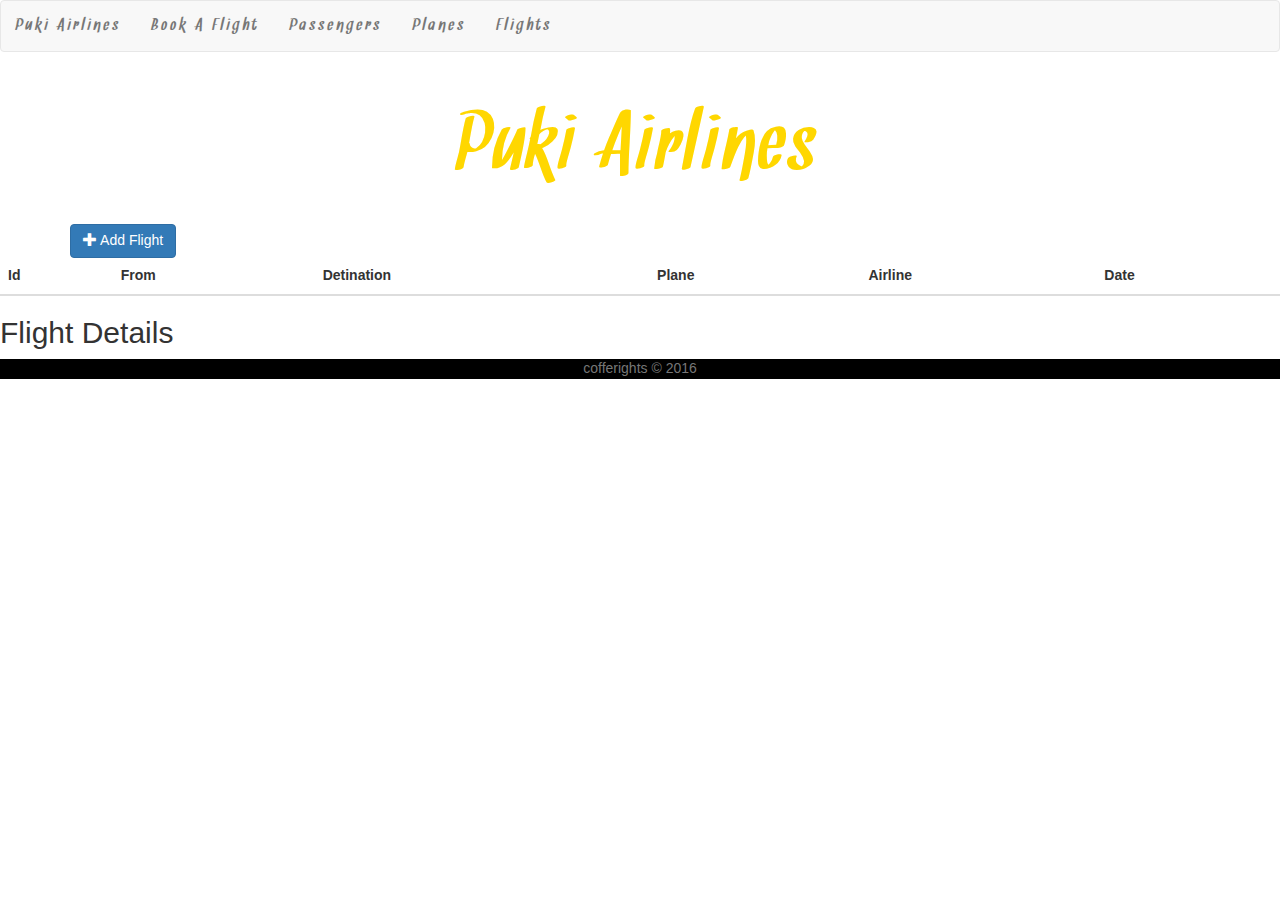
<file: flight.html>
<!doctype html>
<html lang="en">

<head>
    <meta charset="utf-8">
    <meta name="viewport" content="width=device-width, initial-scale=1">
    <title>Flights</title>
    <link rel="shortcut icon"  href="img/favicomatic/favicon-16x16.png" sizes="16x16" />
    <link rel="stylesheet" href="lib/animate.css">
    <link rel="stylesheet" href="stylesheets/main.css" />

</head>

<body>
<nav class="navbar navbar-default">
    <div class="container-fluid">
        <!-- Brand and toggle get grouped for better mobile display -->
        <div class="navbar-header">
            <button type="button" class="navbar-toggle collapsed" data-toggle="collapse" data-target="#bs-example-navbar-collapse-1" aria-expanded="false">
                <span class="sr-only">Toggle navigation</span>
                <span class="icon-bar"></span>
                <span class="icon-bar"></span>
                <span class="icon-bar"></span>
            </button>
            <a class="navbar-brand" href="index.html">Puki Airlines</a>
        </div>

        <!-- Collect the nav links, forms, and other content for toggling -->
        <div class="collapse navbar-collapse" id="bs-example-navbar-collapse-1">
            <ul class="nav navbar-nav">
                <li><a href="index.html">Book A Flight</a></li>
                <li><a href="passengers.html">Passengers</a></li>
                <li><a href="planes.html">Planes</a></li>
                <li><a href="flight.html">Flights</a></li>
            </ul>

        </div><!-- /.navbar-collapse -->
    </div><!-- /.container-fluid -->
</nav>
<header class="box">
    <!--<img src="img/layout/ca-white.png" class="img-responsive"  />-->
    <!--<img src="img/layout/logo.png" class="img-responsive animated tada" />-->
    <h1>Puki Airlines  </h1>
</header>

<main class="flightsPage">
    <div class="container">
        <!-- Button trigger modal -->
        <button onclick="Flight.editFlight()" class="btn btn-primary ">
            <span class="glyphicon glyphicon-plus"></span>
            Add Flight
        </button>
    </div>
    <table class="table table-hover">
        <thead>
        <tr>
            <th>Id</th>
            <th>From</th>
            <th>Detination</th>
            <th>Plane</th>
            <th>Airline</th>
            <th>Date</th>
        </tr>
        </thead>
        <tbody class="tblFlights">

        </tbody>
    </table>

    <section class="details">
        <h2>Flight <span class="fDetailsName"></span> Details</h2>

    </section>



</main>




<div class="modal fade" id="modalFlight" tabindex="-1" role="dialog" aria-labelledby="myModalLabel">
    <div class="modal-dialog" role="document">
        <div class="modal-content">
            <div class="modal-header">
                <button type="button" class="close" data-dismiss="modal" aria-label="Close"><span aria-hidden="true">&times;</span></button>
                <h4 class="modal-title" id="myModalLabel">Add Flight</h4>
            </div>
            <div class="modal-body">
                <form>
                    <input type="hidden" id="fId" name="fId" >
                    <div class="form-group">
                        <div class="fromCountry"></div>
                        <!--<label for="src">From</label>-->
                        <!--<input type="text" class="form-control" id="src" name="src"  placeholder="From">-->
                    </div>
                    <div class="form-group">
                         <div class="toCountry"></div>
                        <!--<label for="fdestination">Destination</label>-->
                        <!--<input type="text" class="form-control" id="fdestination" name="fdestination" placeholder="Destination">-->
                    </div>
                    <div class="form-group">
                        <label for="fairline">AirLine</label>
                        <select name="fairline" id="fairline">
                            <option value="elal">El Al</option>
                            <option value="turkishArilines">Turkish Air Lines</option>

                        </select>
                    </div>
                    <div class="form-group"  >
                        <div class="planes">
                            
                        </div>
                        <!--<label for="fplane">Plane</label>
                        <select name="fplane" id="fplane">
                            <option value="boeing747">Boeing 747</option>
                            <option value="mig">Mig</option>
                        </select>-->

                    </div>
                    <div class="form-group">
                        <label for="fdate">Date</label>
                        <input type="date" class="form-control" id="fdate" name="fdate" placeholder="date">
                    </div>
                </form>
            </div>
            <div class="modal-footer">
                <button type="button" class="btn btn-default" data-dismiss="modal">Close</button>
                <button type="button" class="btn btn-primary" onclick="Flight.saveFlight()">Save
                    <span class="glyphicon glyphicon-save"></span>
                </button>
            </div>
        </div>
    </div>
</div>

<footer>
    cofferights &copy; 2016
</footer>

<script src="lib/jquery/jquery.js"></script>
<script src="lib/jquery.serializejson.min.js"></script>
<script src="lib/bootstrap/javascripts/bootstrap.min.js"></script>
<script src="lib/moment.min.js"></script>
<script src="js/general.js"></script>
<script src="js/oop.js"></script>
<script src="js/app.js"></script>
<script src="js/Plane.class.js"></script>

<script src="js/Flight.class.js"></script>

</body>

</html>
</file>
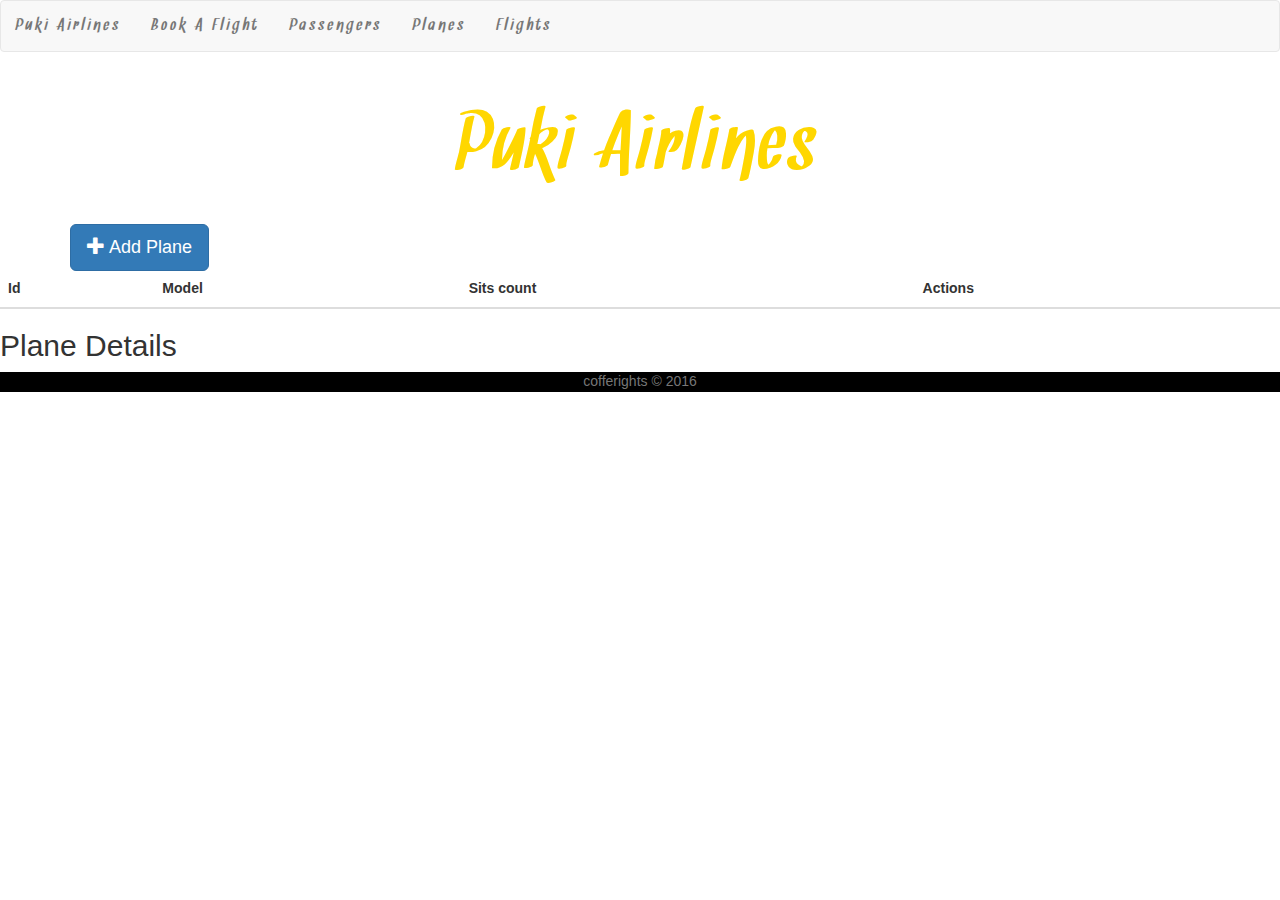
<file: planes.html>
<!doctype html>
<html lang="en">

<head>
    <meta charset="utf-8">
    <meta name="viewport" content="width=device-width, initial-scale=1">
    <title>I like Coding</title>
    <link rel="shortcut icon"  href="img/favicomatic/favicon-16x16.png" sizes="16x16" />
    <link rel="stylesheet" href="lib/animate.css">
    <link rel="stylesheet" href="stylesheets/main.css" />

</head>

<body>
    <nav class="navbar navbar-default">
    <div class="container-fluid">
        <!-- Brand and toggle get grouped for better mobile display -->
        <div class="navbar-header">
        <button type="button" class="navbar-toggle collapsed" data-toggle="collapse" data-target="#bs-example-navbar-collapse-1" aria-expanded="false">
            <span class="sr-only">Toggle navigation</span>
            <span class="icon-bar"></span>
            <span class="icon-bar"></span>
            <span class="icon-bar"></span>
        </button>
        <a class="navbar-brand" href="index.html">Puki Airlines</a>
        </div>

        <!-- Collect the nav links, forms, and other content for toggling -->
        <div class="collapse navbar-collapse" id="bs-example-navbar-collapse-1">
        <ul class="nav navbar-nav"> 
            <li><a href="index.html">Book A Flight</a></li>
            <li><a href="passengers.html">Passengers</a></li>
            <li><a href="planes.html">Planes</a></li>
            <li><a href="flight.html">Flights</a></li>
        </ul>

        </div><!-- /.navbar-collapse -->
    </div><!-- /.container-fluid -->
    </nav>
    <header class="box">
        <!--<img src="img/layout/ca-white.png" class="img-responsive"  />-->
        <!--<img src="img/layout/logo.png" class="img-responsive animated tada" />-->
        <h1>Puki Airlines </h1>
    </header>

    <main class="passengerPage">
        <div class="container">
            <!-- Button trigger modal -->
            <button onclick="Plane.editPlane()" class="btn btn-primary btn-lg">
                <span class="glyphicon glyphicon-plus"></span>
                Add Plane
            </button>
        </div>
        <table class="table table-hover">
            <thead>
                <tr>
                    <th>Id</th>
                    <th>Model</th>
                    <th>Sits count</th>
                    <th>Actions</th>
                </tr>
            </thead>
            <tbody class="tblPlanes">

            </tbody>
        </table>

        <section class="details">
            <h2>Plane <span class="pDetailsModel"></span> Details</h2>

        </section>



    </main>




    <div class="modal fade" id="modalPlane" tabindex="-1" role="dialog" aria-labelledby="myModalLabel">
        <div class="modal-dialog" role="document">
            <div class="modal-content">
                <div class="modal-header">
                    <button type="button" class="close" data-dismiss="modal" aria-label="Close"><span aria-hidden="true">&times;</span></button>
                    <h4 class="modal-title" id="myModalLabel">Add Plane</h4>
                </div>
                <div class="modal-body">
                    <form>
                        <input type="hidden" id="pid" name="pid" >
                        <div class="form-group">
                            <!--<input type="text" class="form-control" id="pmodel" name="pmodel"  placeholder="Model">-->
                            <!--<input type="text" class="form-control" id="pmodel" name="pmodel"  placeholder="Model">-->
                            <label for="pmodel">Model</label>
                            <input type="text" class="form-control" id="pmodel" name="pmodel"  placeholder="Model">
                        </div>
                        <div class="form-group">
                            <label for="psits">Sits Count</label>
                            <input type="number" class="form-control" id="psits" name="psits" placeholder="Sits Count" min="100" max="500">
                        </div>
                        
                    </form>
                </div>
                <div class="modal-footer">
                    <button type="button" class="btn btn-default" data-dismiss="modal">Close</button>
                    <button type="button" class="btn btn-primary" onclick="Plane.savePlane()">Save</button>
                </div>
            </div>
        </div>
    </div>

    <footer>
        cofferights &copy; 2016
    </footer>

    <script src="lib/jquery/jquery.js"></script>
    <script src="lib/jquery.serializejson.min.js"></script>
    <script src="lib/bootstrap/javascripts/bootstrap.min.js"></script>
    <script src="lib/moment.min.js"></script>
    <script src="js/general.js"></script>
    <!--<script src="js/oop.js"></script>-->
    <!-- <script src="js/app.js"></script> -->
    <script src="js/Plane.class.js"></script>

</body>

</html>
</file>
